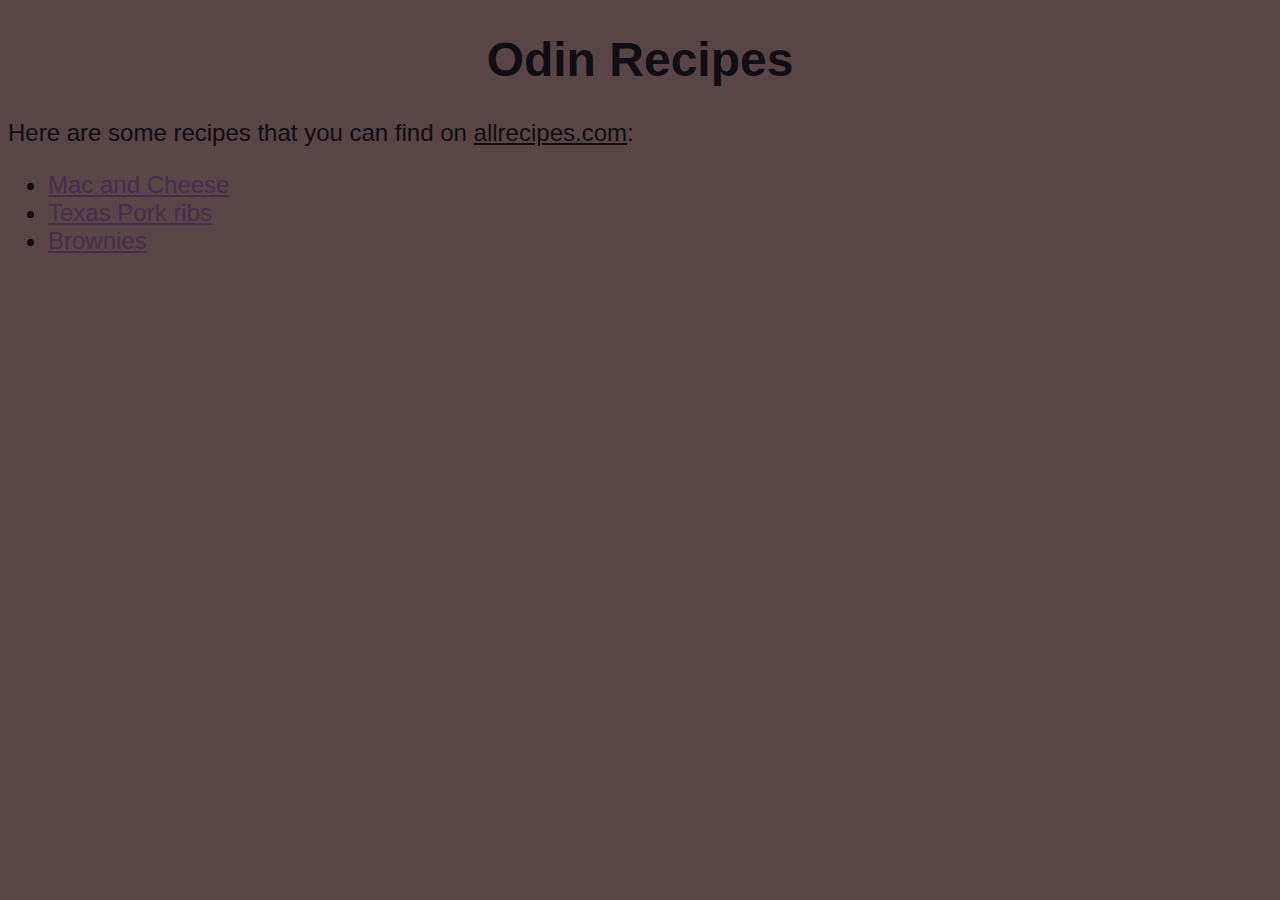
<file: index.html>
<!DOCTYPE HTML>
<html lang="en">
    <head>
        <meta charset="utf-8">
        <title>Odin-Recipes</title>
        <link rel="stylesheet" href="style.css">
    </head>

    <body>
        <h1>Odin Recipes</h1>
        
        <p>
            Here are some recipes that you can find on <a href="https://www.allrecipes.com" style ="color: rgb(15, 12, 15)">allrecipes.com</a>:
            <ul>
                <li><a href="./recipes/macNCheese.html">Mac and Cheese</a></li>
                <li><a href="./recipes/texasPorkRibs.html">Texas Pork ribs</a></li>
                <li><a href="./recipes/brownies.html">Brownies</a></li>
            </ul>
        </p>
        
    </body>


</html>
</file>
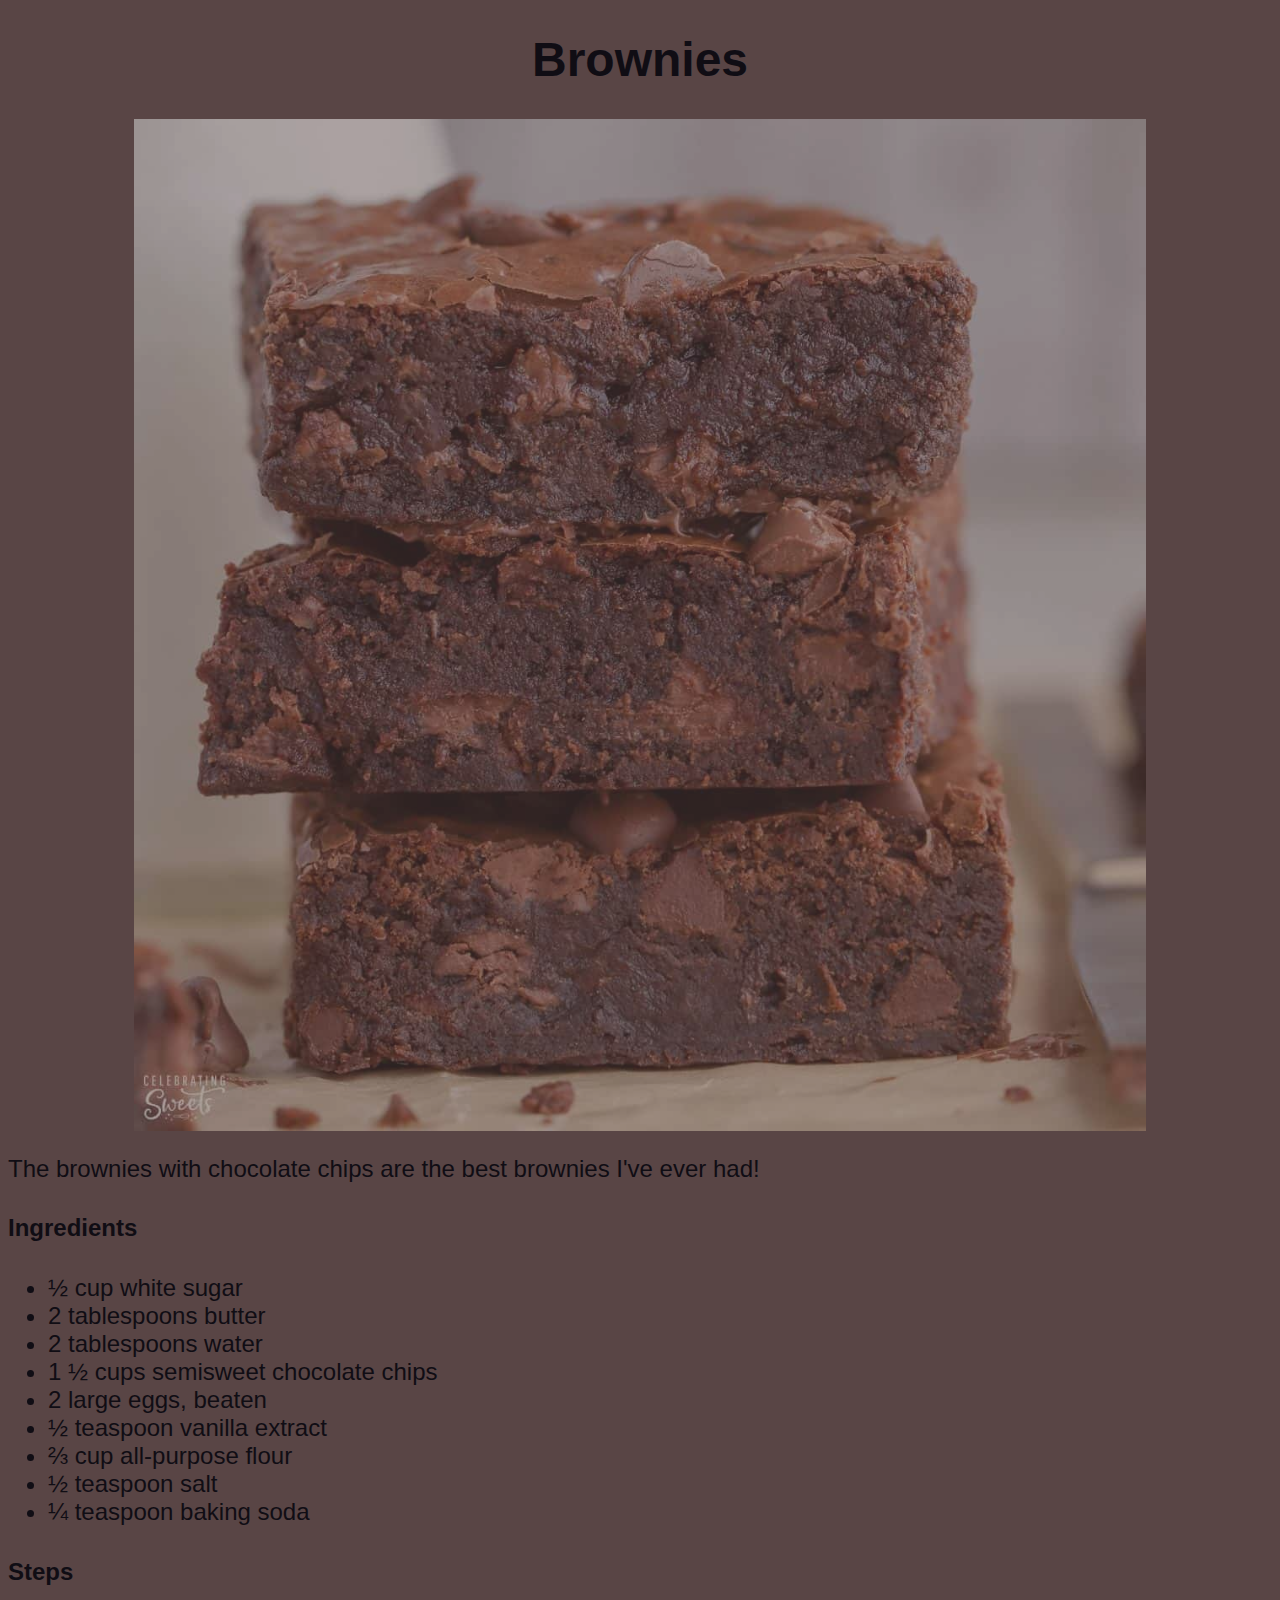
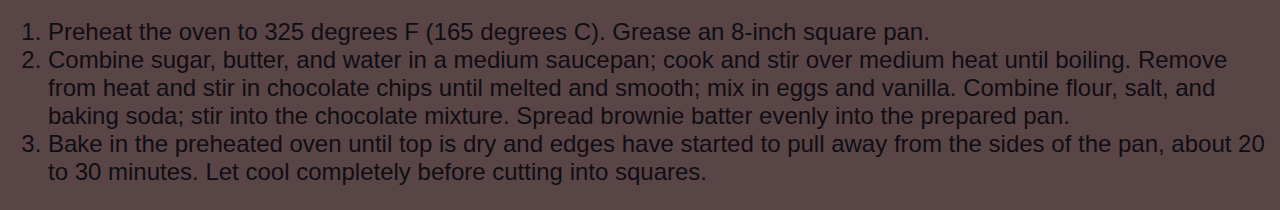
<file: recipes/brownies.html>
<!DOCTYPE html>
<html>
    <head>
        <meta charset="utf-8">
        <title>Brownies</title>
        <link rel="stylesheet" href="../style.css">
    </head>
    <body>
        <h1>Brownies</h1>
        <img alt="Image of freshly baked brownies" src="../images/brownies.jpg">
        <p>
            The brownies with chocolate chips are the best brownies I've ever had!
        </p>
        <h4>Ingredients</h4>
        <p>
            
            <ul>
                <li>½ cup white sugar</li>
                <li>2 tablespoons butter</li>
                <li>2 tablespoons water</li>
                <li>1 ½ cups semisweet chocolate chips</li>
                <li>2 large eggs, beaten</li>
                <li>½ teaspoon vanilla extract</li>
                <li>⅔ cup all-purpose flour</li>
                <li>½ teaspoon salt</li>
                <li>¼ teaspoon baking soda</li>
            </ul>
        </p>
        <h4>Steps</h4>
        <p>
            <ol>
                <li>Preheat the oven to 325 degrees F (165 degrees C). 
                    Grease an 8-inch square pan.</li>
                <li>Combine sugar, butter, and water in a medium saucepan;  
                    cook and stir over medium heat until boiling. Remove from 
                    heat and stir in chocolate chips until melted and smooth; 
                    mix in eggs and vanilla. Combine flour, salt, and baking
                    soda; stir into the chocolate mixture. Spread brownie batter
                    evenly into the prepared pan.</li>
                <li>Bake in the preheated oven until top is dry and edges have started to pull away from the 
                    sides of the pan, about 20 to 30 minutes. Let cool completely before cutting into squares.</li>

            </ol>
        </p>


    </body>


</html>
</file>
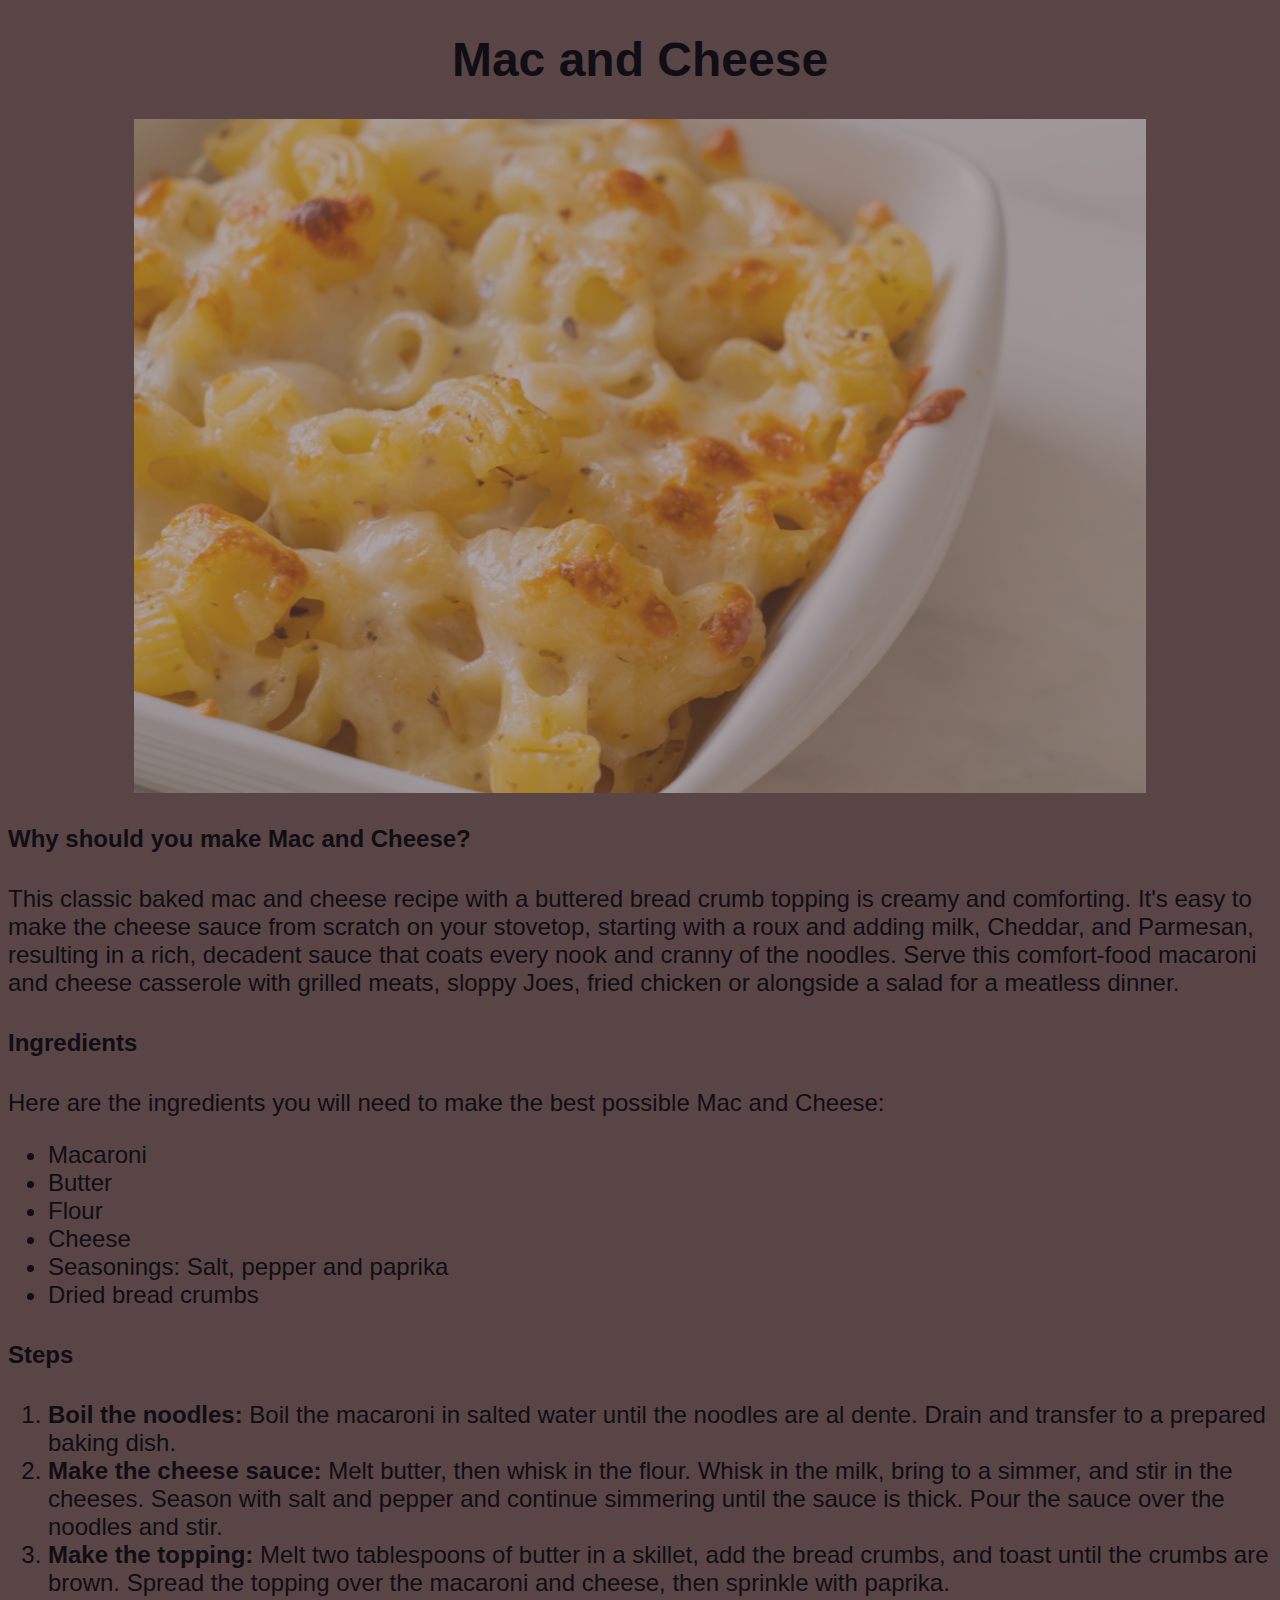
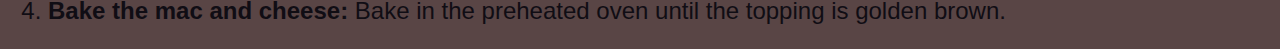
<file: recipes/macNCheese.html>
<!DOCTYPE html>
<html>
    <head>
        <meta charset="utf-8">
        <title>Mac and Cheese</title>
        <link rel="stylesheet" href="../style.css">
    </head>
    <body>
        <h1>Mac and Cheese</h1>
        <img alt="Image of an homemade Mac and Cheese. It looks delicious" src="../images/macNCheese.jpg">
        <h4>Why should you make Mac and Cheese?</h4>
        <p>
            This classic baked mac and cheese recipe with a buttered bread crumb 
            topping is creamy and comforting. It's easy to make the cheese sauce 
            from scratch on your stovetop, starting with a roux and adding milk,
            Cheddar, and Parmesan, resulting in a rich, decadent sauce that coats
            every nook and cranny of the noodles. Serve this comfort-food macaroni 
            and cheese casserole with grilled meats, sloppy Joes, fried chicken or
            alongside a salad for a meatless dinner. 
        </p>
        <h4>Ingredients</h4>
        <p>
            Here are the ingredients you will need to make the best possible
            Mac and Cheese:
            <ul>
                <li>Macaroni</li>
                <li>Butter</li>
                <li>Flour</li>
                <li>Cheese</li>
                <li>Seasonings: Salt, pepper and paprika</li>
                <li>Dried bread crumbs</li>
            </ul>
        </p>
        <h4>Steps</h4>
        <p>
            <ol>
                <li><strong>Boil the noodles:</strong> Boil the macaroni in salted water until the 
                    noodles are al dente. Drain and transfer to a prepared baking dish.</li>
                <li><strong>Make the cheese sauce:</strong> Melt butter, then whisk in the flour. 
                    Whisk in the milk, bring to a simmer, and stir in the cheeses. Season with salt 
                    and pepper and continue simmering until the sauce is thick. Pour the sauce over 
                    the noodles and stir.</li>
                <li><strong>Make the topping:</strong> Melt two tablespoons of butter in a skillet, 
                    add the bread crumbs, and toast until the crumbs are brown. Spread the topping 
                    over the macaroni and cheese, then sprinkle with paprika.</li>
                <li><strong>Bake the mac and cheese:</strong> Bake in the preheated oven until the 
                    topping is golden brown. </li>

            </ol>
        </p>


    </body>


</html>
</file>
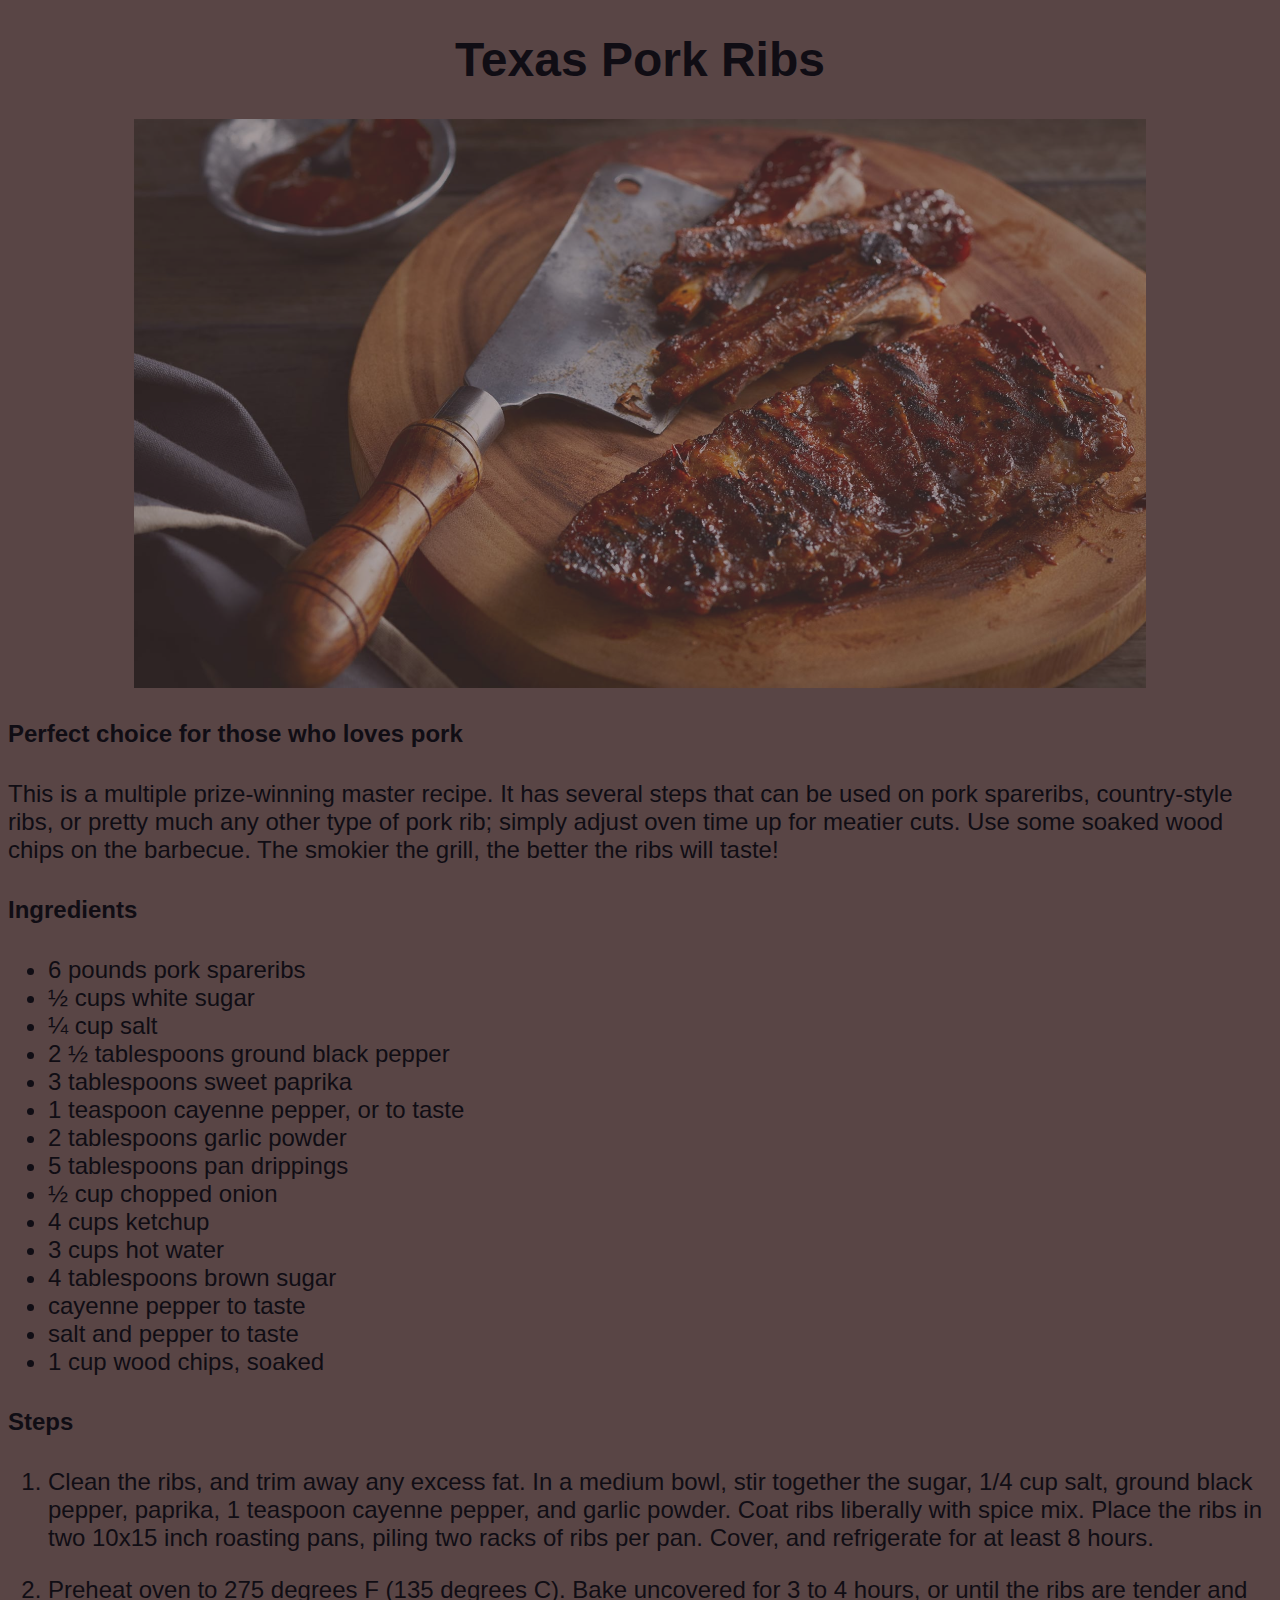
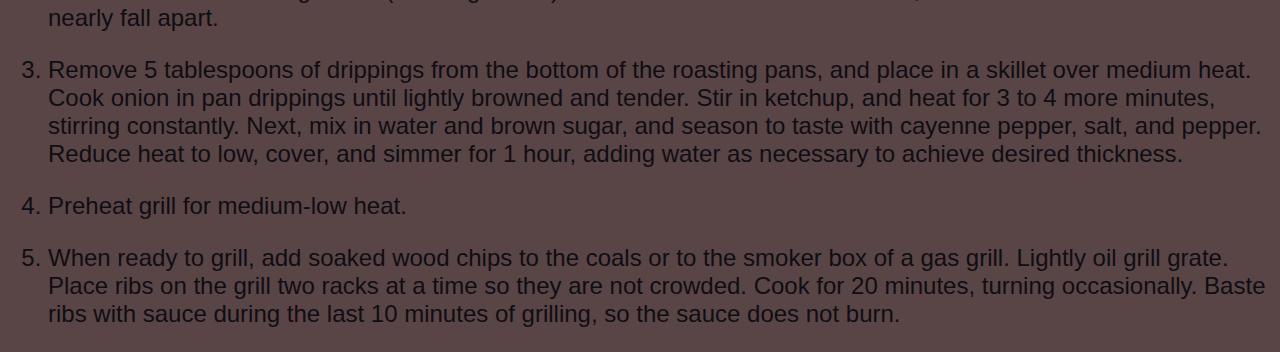
<file: recipes/texasPorkRibs.html>
<!DOCTYPE html>
<html>
    <head>
        <meta charset="utf-8">
        <title>Texas Pork Ribs</title>
        <link rel="styleSheet" href="../style.css">
    </head>
    <body>
        <h1>Texas Pork Ribs</h1>
        <img alt="Image of an homemade Mac and Cheese. It looks delicious" src="../images/texasPorkRibs.jpg">
        <h4>Perfect choice for those who loves pork</h4>
        <p>
            This is a multiple prize-winning master recipe. 
            It has several steps that can be used on pork 
            spareribs, country-style ribs, or pretty much 
            any other type of pork rib; simply adjust oven 
            time up for meatier cuts. Use some soaked wood 
            chips on the barbecue. The smokier the grill, 
            the better the ribs will taste! 
        </p>
        <h4>Ingredients</h4>
        <div>
            <ul>
                <li>6 pounds pork spareribs</li>
                <li>½ cups white sugar</li>
                <li>¼ cup salt</li>
                <li>2 ½ tablespoons ground black pepper</li>
                <li>3 tablespoons sweet paprika</li>
                <li>1 teaspoon cayenne pepper, or to taste</li>
                <li>2 tablespoons garlic powder</li>
                <li>5 tablespoons pan drippings</li>
                <li>½ cup chopped onion</li>
                <li>4 cups ketchup</li>
                <li>3 cups hot water</li>
                <li>4 tablespoons brown sugar</li>
                <li>cayenne pepper to taste</li>
                <li>salt and pepper to taste</li>
                <li>1 cup wood chips, soaked</li>
            </ul>
        </div>
        <h4>Steps</h4>
        <p>
            <ol>
                <p>
                    <li>Clean the ribs, and trim away any excess fat. In a medium 
                        bowl, stir together the sugar, 1/4 cup salt, ground black 
                        pepper, paprika, 1 teaspoon cayenne pepper, and garlic 
                        powder. Coat ribs liberally with spice mix. Place the ribs in 
                        two 10x15 inch roasting pans, piling two racks of ribs per 
                        pan. Cover, and refrigerate for at least 8 hours.
                    </li>
                </p>
                <p>
                    <li>
                        Preheat oven to 275 degrees F (135 degrees C). Bake uncovered for 3 to 4 
                        hours, or until the ribs are tender and nearly fall apart. 
                    </li>
                </p>
                <p>
                    <li>
                        Remove 5 tablespoons of drippings from the bottom of the roasting pans, 
                        and place in a skillet over medium heat. Cook onion in pan drippings until 
                        lightly browned and tender. Stir in ketchup, and heat for 3 to 4 more minutes, 
                        stirring constantly. Next, mix in water and brown sugar, and season to taste 
                        with cayenne pepper, salt, and pepper. Reduce heat to low, cover, and 
                        simmer for 1 hour, adding water as necessary to achieve desired thickness. 
                    </li>
                </p>
                <p>
                    <li>
                        Preheat grill for medium-low heat. 
                    </li>
                </p>
                <p>
                    <li>
                        When ready to grill, add soaked wood chips to the coals or to the smoker box 
                        of a gas grill. Lightly oil grill grate. Place ribs on the grill two racks at a time so 
                        they are not crowded. Cook for 20 minutes, turning occasionally. Baste ribs 
                        with sauce during the last 10 minutes of grilling, so the sauce does not burn. 
                    </li>
                </p>
            </ol>
        </p>


    </body>


</html>
</file>
<file: style.css>
body{

    background-color: #594545;
    color: #fff8ea;
    
    font-size: x-large;
    font-family: Arial, Helvetica, sans-serif;
    color: rgb(16, 13, 20);
}

h1{
    text-align: center;
}

li{
    text-align: left;
}

ul{
    align-items: center;
}



p{
    text-align: justify, center;
}

img{

    height: auto;
    width: 80%;
    vertical-align: middle;
    margin-left: 10%;
    margin-right: auto;
    opacity: 0.5;   
}

a{
    color: rgb(75, 43, 80)
}
</file>
